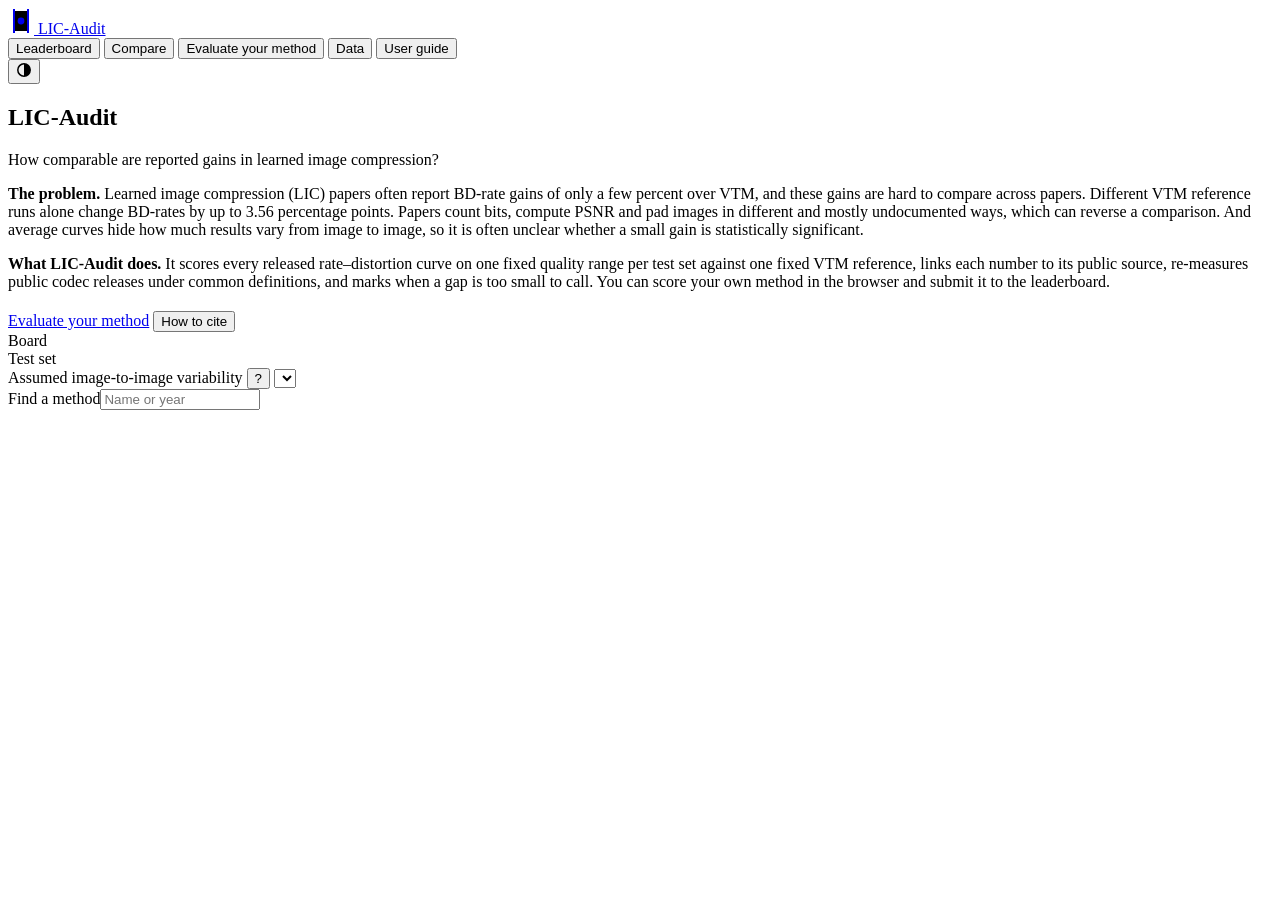
<file: site_src/template.html>
<!DOCTYPE html>
<html lang="en">
<head>
<meta charset="utf-8">
<meta name="viewport" content="width=device-width, initial-scale=1">
<title>LIC-Audit Leaderboard</title>
<meta name="description" content="LIC-Audit: reported BD-rate gains in learned image compression are hard to compare across papers. LIC-Audit scores every released curve on one fixed quality range against one VTM reference, links each number to its source, and shows when a gap is too small to call.">
<style>
/*STYLE*/
</style>
</head>
<body>

<header class="top">
  <div class="wrap">
    <a class="brand" href="#leaderboard" aria-label="LIC-Audit, leaderboard">
      <svg width="26" height="26" viewBox="0 0 26 26" aria-hidden="true">
        <rect x="6" y="3" width="14" height="20" fill="var(--mark)"/>
        <path d="M6 1v24M20 1v24" stroke="currentColor" stroke-width="2"/>
        <circle cx="13" cy="13" r="3.4" fill="currentColor"/>
      </svg>
      LIC-Audit
    </a>
    <nav class="tabs" role="tablist" aria-label="Sections">
      <button role="tab" data-view="leaderboard" aria-selected="true">Leaderboard</button>
      <button role="tab" data-view="compare" aria-selected="false">Compare</button>
      <button role="tab" data-view="evaluate" aria-selected="false">Evaluate your method</button>
      <button role="tab" data-view="data" aria-selected="false">Data</button>
      <button role="tab" data-view="guide" aria-selected="false">User guide</button>
    </nav>
    <div class="meta">
      <span class="ver num" id="ver"></span>
      <button class="iconbtn" id="theme" type="button" aria-label="Switch between light and dark" title="Switch between light and dark">
        <svg width="16" height="16" viewBox="0 0 16 16" aria-hidden="true"><circle cx="8" cy="8" r="6.2" fill="none" stroke="currentColor" stroke-width="1.5"/><path d="M8 1.8a6.2 6.2 0 0 1 0 12.4z" fill="currentColor"/></svg>
      </button>
    </div>
  </div>
</header>

<main class="wrap">

  <!-- ===================================================== leaderboard -->
  <section id="view-leaderboard">
    <div class="hero home">
      <div class="hero-main">
        <h1 class="wordmark">LIC-Audit</h1>
        <p class="subtitle">How comparable are reported gains in learned image compression?</p>
        <div class="intro">
          <p><b>The problem.</b> Learned image compression (LIC) papers often report BD-rate gains of only a few percent over VTM, and these gains are hard to compare across papers. Different VTM reference runs alone change BD-rates by up to <span class="num" id="hero-spread">3.56</span> percentage points. Papers count bits, compute PSNR and pad images in different and mostly undocumented ways, which can reverse a comparison. And average curves hide how much results vary from image to image, so it is often unclear whether a small gain is statistically significant.</p>
          <p><b>What LIC-Audit does.</b> It scores every released rate&ndash;distortion curve on one fixed quality range per test set against one fixed VTM reference, links each number to its public source, re-measures public codec releases under common definitions, and marks when a gap is too small to call. You can score your own method in the browser and submit it to the leaderboard.</p>
        </div>
        <div class="btnrow" style="margin-top:20px">
          <a class="btn" href="#evaluate">Evaluate your method</a>
          <a class="btn ghost" id="hero-paper" href="#guide" target="_blank" rel="noopener" hidden>Read the paper on arXiv</a>
          <button class="btn ghost" id="hero-cite" type="button">How to cite</button>
        </div>
      </div>
      <div class="hero-facts" id="hero-facts" aria-label="What the board is built from"></div>
    </div>

    <div class="controls" id="lb-controls">
      <div class="field"><span>Board</span><div class="seg" id="seg-board" role="group" aria-label="Board"></div></div>
      <div class="field"><span>Test set</span><div class="seg" id="seg-ds" role="group" aria-label="Test set"></div></div>
      <div class="field" id="sigma-field"><span>Assumed image-to-image variability
        <button type="button" class="qmark" id="sigma-help" aria-label="Where this number comes from" title="Where this number comes from">?</button></span>
        <select id="sigma" aria-label="Assumed image-to-image variability"></select>
      </div>
      <label class="field" id="q-field" style="margin-left:auto"><span>Find a method</span><input type="search" id="q" placeholder="Name or year" autocomplete="off" style="width:160px"></label>
    </div>
    <p class="board-intro" id="board-intro"></p>
    <div id="board-main"></div>
  </section>

  <!-- ===================================================== compare -->
  <section id="view-compare" hidden>
    <div class="hero">
      <h1>Compare two methods</h1>
      <p class="lead">The direct BD-rate on the fixed window, the range over other ways of computing it, and whether the gap exceeds the margin.</p>
    </div>
    <div class="controls">
      <div class="field"><span>Test set</span><div class="seg" id="cmp-ds" role="group" aria-label="Test set"></div></div>
      <label class="field"><span>Method</span><select id="cmp-b"></select></label>
      <button class="btn ghost" id="cmp-swap" type="button" title="Swap the two methods">Swap</button>
      <label class="field"><span>Baseline</span><select id="cmp-a"></select></label>
    </div>
    <div class="section" id="cmp-out"></div>
  </section>

  <!-- ===================================================== evaluate -->
  <section id="view-evaluate" hidden>
    <div class="hero">
      <h1>Evaluate your method</h1>
      <p class="lead">Paste the operating points of your method. The score, the position and every comparison are computed in your browser; nothing is uploaded.</p>
    </div>
    <div class="steps">
      <div class="step" id="step1">
        <div class="n">1</div>
        <div class="body">
          <h3>Paste the rate&ndash;distortion points of your method</h3>
          <p class="sub">For each test set, paste the average rate and PSNR at each operating point. Fill one test set or all three; each is scored on its own.</p>
          <div id="ev-guide"></div>
          <div class="dsgrid" id="ev-inputs"></div>
          <div class="btnrow" style="margin-top:12px">
            <button class="btn ghost" id="ev-example" type="button">Load the example codec</button>
            <button class="btn ghost" id="ev-prompt" type="button" title="Copies a prompt that asks an AI assistant to read the points from your paper or repository, with their sources">Copy a prompt for an AI assistant</button>
            <button class="btn ghost" id="ev-clear" type="button">Clear</button>
          </div>
        </div>
      </div>
      <div class="step" id="step2">
        <div class="n">2</div>
        <div class="body">
          <h3>Read the result</h3>
          <p class="sub">Scores are BD-rates against the VTM reference on the fixed window; negative means less rate. The position counts the entries on the board with a better score.</p>
          <div id="ev-result"></div>
        </div>
      </div>
      <div class="step" id="step3">
        <div class="n">3</div>
        <div class="body">
          <h3>Add per-image records <span class="muted" style="font:400 14px var(--font-text)">optional</span></h3>
          <p class="sub">With one record per image and operating point, a paired interval over the test images replaces the assumed variability. The comparison uses the eight releases measured from public checkpoints, so measure the same way: bits of the written bitstream over the original image area, PSNR of the 8-bit RGB reconstruction.</p>
          <div id="ev-perimage"></div>
        </div>
      </div>
      <div class="step" id="step4">
        <div class="n">4</div>
        <div class="body">
          <h3>Submit to the board</h3>
          <p class="sub">Anyone can add a method. An entry is ranked once its numbers are public: name the repository, the commit and the file that hold them, and the checks below confirm them there.</p>
          <div id="ev-submit"></div>
        </div>
      </div>
    </div>
  </section>

  <!-- ===================================================== data -->
  <section id="view-data" hidden>
    <div class="hero">
      <h1>All data</h1>
      <p class="lead">Every curve, claim and measurement behind the board, with its source. Filter it, plot it and download it.</p>
    </div>
    <div class="factrow wide sheet" id="data-facts"></div>
    <div class="controls"><div class="field"><span>Show</span><div class="seg" id="data-tabs" role="group" aria-label="Data set"></div></div></div>
    <div id="data-main"></div>
  </section>

  <!-- ===================================================== guide -->
  <section id="view-guide" hidden>
    <div class="hero">
      <h1>User guide</h1>
      <p class="lead">How to read the board, evaluate a method and join it; which numbers are fixed, which are estimated, and how and when they are updated.</p>
    </div>
    <div class="guide">
      <nav class="toc" id="guide-toc" aria-label="Sections of the guide"></nav>
      <div class="gbody" id="guide-body"></div>
    </div>
  </section>
</main>

<footer>
  <div class="wrap">
    <span id="foot-left"></span>
    <span id="foot-right"></span>
  </div>
</footer>

<div class="tip" id="tip" hidden></div>
<script id="lic-data" type="application/json">/*DATA*/</script>
<script>
/*CORE*/
</script>
<script>
/*APP*/
</script>
</body>
</html>
</file>
